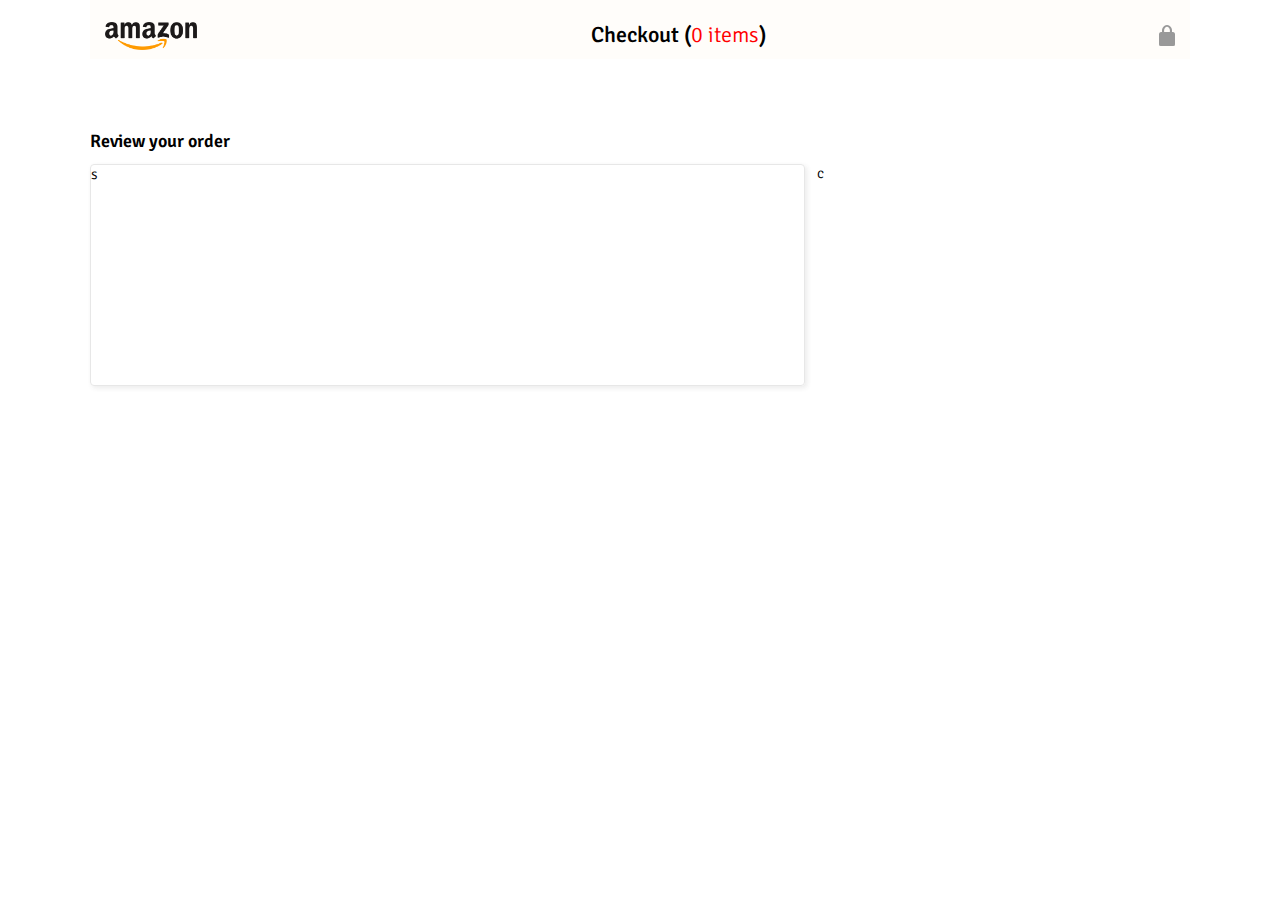
<file: Cart.html>
<!DOCTYPE html>
<html lang="en">
  <head>
    <meta charset="UTF-8" />
    <meta http-equiv="X-UA-Compatible" content="IE=edge" />
    <meta name="viewport" content="width=device-width, initial-scale=1.0" />
    <link rel="preconnect" href="https://fonts.googleapis.com" />
    <link rel="preconnect" href="https://fonts.gstatic.com" crossorigin />
    <link
      href="https://fonts.googleapis.com/css2?family=Signika:wght@300;400;500;600;700&display=swap"
      rel="stylesheet"
    />
    <link rel="preconnect" href="https://fonts.googleapis.com" />
    <link rel="preconnect" href="https://fonts.gstatic.com" crossorigin />
    <link rel="preconnect" href="https://fonts.googleapis.com" />
    <link rel="preconnect" href="https://fonts.gstatic.com" crossorigin />
    <link
      href="https://fonts.googleapis.com/css2?family=Sen:wght@400;700;800&family=Signika:wght@300;400;500;600;700&display=swap"
      rel="stylesheet"
    />
    <link rel="stylesheet" type="text/css" href="index.css" />
    <link rel="stylesheet" type="text/css" href="header.css" />
    <link rel="stylesheet" type="text/css" href="content.css" />
    <link rel="stylesheet" type="text/css" href="cart.css" />
    <title>amazon</title>
  </head>
  <body>
    <div id="cart-page-container">
      <div id="cart-page-header">
        <a href="index.html"><img id="logo2" src="pic/amazon-logo2.png" /></a>
        <p id="checkoutItems">Checkout (<span class="cartCountDisplay">0 items</span>)</p>
        <img id="checkoutSecureIcon" src="pic/checkout-lock-icon.png" />
      </div>
      <div id="cart-page-content">
        <div id="cart-page-content-title">Review your order</div>
        <div id="cart-page-content-products">
          <div id="cart-page-content-review">s</div>
        </div>
        <div id="cart-page-content-summary">c</div>
      </div>

  </div>
</html>
</file>
<file: index.css>
* {
  /* box-sizing: border-box; */
  margin: 0;
  padding: 0;
  /* height: 100%; */
  border: none;
  font-family: roboto, Arial;
  font-family: "Sen", sans-serif;
  font-family: "Signika", sans-serif;
  font-weight: 300;
}

html {
  font-size: 15px;
}

#main {
  display: grid;
  grid-template-rows: 50px 1fr;
  height: 100%;
  width: 100%;
}

button {
  cursor: pointer;
}

.product-price-currency {
  display: inline-block;
  margin-right: 5px;
}
</file>
<file: header.css>
#header {
  background-color: rgb(19, 25, 33);
  display: flex;
  justify-content: space-between;
  position: fixed;
  top: 0;
  left: 0;
  width: 100%;
  align-items: center;
  height: 55px;
  z-index: 999;
  padding: 0px 10px;
  gap: 10px;
  flex-direction: row;
  box-shadow: 0px 5px 15px rgb(61, 47, 1, 0.3);
}

#logo-mobile #left-section {
  flex: 1;
}

#middle-section {
  align-items: center;
  display: flex;
  align-items: center;
  margin-left: 30px;
  flex: 3;

  justify-content: center;
}

#right-section {
}

#left-section {
  flex: 1;
}

#logo {
  margin-top: 5px;
  margin-left: 10px;
  width: 92px;
  cursor: pointer;
}

#logo-mobile {
  position: absolute;
  width: 35px;
  left: 5px;
  visibility: hidden;
}

@media screen and (max-width: 400px) {
  #logo {
    margin-top: 5px;
    margin-left: 10px;
    width: 92px;
    cursor: pointer;
    visibility: hidden;
  }
  #logo-mobile {
    position: absolute;
    width: 32px;
    left: 20px;
    top: 12px;
    visibility: visible;
  }
}

#search-input {
  height: 35px;
  width: 90%;
  max-width: 850px;
  border-top-left-radius: 4px;
  border-bottom-left-radius: 4px;
  font-size: 15px;
  padding-left: 10px;
  border: none;
  /* position: absolute;
  top: 50%;
  left: 50%;
  transform: translate(-50%, -50%); */
}

#search-input:focus {
  outline: none;
  border-left: 1px solid rgb(219, 186, 20);
  border-top: 1px solid rgb(219, 186, 20);
  border-bottom: 1px solid rgb(219, 186, 20);
}

#search-button {
  height: 35px;
  width: 40px;
  border: none;
  background-color: rgb(254, 189, 105);
  border-top-right-radius: 4px;
  border-bottom-right-radius: 4px;
  cursor: pointer;
  display: flex;
  justify-content: center;
  align-items: center;
}

#search-icon {
  height: 20px;
  width: 20px;
}

#right-section {
  flex: 1;
  display: flex;
  align-items: center;
  justify-content: flex-end;
  margin-left: auto;
  box-sizing: border-box;
  padding: 10px;
  margin-right: 20px;
}

#cart-button {
  position: relative;
  background-color: transparent;
  border: none;
}
a:link {
  text-decoration: none;
}

a:visited {
  text-decoration: none;
}

a:hover {
  text-decoration: none;
}

a:active {
  text-decoration: none;
}
#cart-container {
  position: relative;
  background-color: transparent;
  cursor: pointer;
  padding: 2px 5px;
  margin-right: 10px;
  margin-top: 5px;
  display: flex;
  align-items: center;
  border: solid 1px transparent;
  transition: box-shadow 0.1s;
}

#cart-container:hover {
  border: solid 1px rgb(161, 161, 160);
  border-radius: 5px;
  box-shadow: 0px 5px 15px rgba(182, 181, 179, 0.2);
}

#cart-icon {
  width: 47px;
  height: 35px;
}

#cart-text {
  color: white;
  font-weight: 500;
  cursor: pointer;
}

#cart-items-count {
  color: rgb(240, 136, 4);
  font-size: 15px;
  font-weight: 700;
  position: absolute;
  left: 58%;
  top: 20%;
  transform: translate(-50%, -50%);
  font-size: 18px;
  text-align: center;
}

#search-input:focus + #search-button {
  outline: none;
  height: 37px;
  border-right: 1px solid rgb(219, 186, 20);
  border-top: 1px solid rgb(219, 186, 20);
  border-bottom: 1px solid rgb(219, 186, 20);
}
</file>
<file: content.css>
#content {
  margin-top: 55px;
  display: grid;
  grid-template-columns: repeat(7, 1fr);
  background-color: white;
  /* width: 100%;
  height: 100vh; */
}

@media screen and (max-width: 1600px) {
  #content {
    grid-template-columns: repeat(6, 1fr);
  }
}

@media screen and (max-width: 1300px) {
  #content {
    grid-template-columns: repeat(5, 1fr);
  }
}

@media screen and (max-width: 1000px) {
  #content {
    grid-template-columns: repeat(4, 1fr);
  }
}
@media screen and (max-width: 800px) {
  #content {
    grid-template-columns: repeat(3, 1fr);
  }
}

@media screen and (max-width: 600px) {
  #content {
    grid-template-columns: repeat(2, 1fr);
  }
}

@media screen and (max-width: 400px) {
  #content {
    grid-template-columns: repeat(1, 1fr);
  }
}

.product-container {
  display: flex;
  flex-direction: column;
  text-align: center;
  border: 1px solid rgb(233, 233, 233);
  padding-top: 40px;
  padding-bottom: 25px;
  padding-left: 25px;
  padding-right: 25px;
  /* display: grid;
  grid-template-rows: 30% 10% repeat(3, 10%); set the height of the rows in the grid */
}

.product-picture-container {
  width: 180px;
  height: 180px;
  margin-bottom: 10px;
  /* background-color: rgb(15, 40, 61); */
}

.product-picture {
  max-width: 100%;
  max-height: 100%;
}

.product-name {
  height: 35px;
}

.product-info-container {
  padding: 4px 0px;
  text-align: left;
  /* background-color: rgb(5, 83, 77); */
}

.product-rating-container {
  display: flex;
  align-items: center;
}
.product-rating-stars {
  display: inline-block;
  vertical-align: middle;
  width: 90px;
  height: 20px;
}

.product-rating-count {
  margin-top: 7px;
  display: inline-block;
  vertical-align: middle;
  margin-left: 6px;
  color: rgb(25, 95, 153);
  cursor: pointer;
}

.product-price {
  text-align: left;
  padding: 5px 0px;
  font-weight: 600;
  font-size: 16px;
  margin-top: 4px;
  font-size: 15px;
  margin-bottom: 0px;
}

.product-quantity-container {
  display: flex;
  padding: 5px 0px;
}

#product-quantity-choices {
  background-color: rgb(240, 240, 240);
  padding: 5px 3px;
  border-radius: 5px;
  width: 50px;
  height: 25px;
  padding: 0px 3px;
  box-shadow: 2px 2px 5px rgba(143, 139, 139, 0.3);
  cursor: pointer;
  border: 1px solid rgb(221, 221, 221);
  text-align: left;
  margin-bottom: 0px;
}

.product-variation-container {
}

.product-color-text,
.product-size-text {
  text-align: left;

  margin-top: 10px;
  margin-bottom: 4px;
  font-weight: 700;
}

.product-size-container {
  /* background-color: rgb(15, 40, 61); */
}

.product-variation-container {
  text-align: left;
}

.product-variation-color-button {
  border: 1px solid rgb(221, 213, 213);
  border-radius: 4px;
  padding: 2px 10px;
  height: 25px;
  width: 60px;
  font-size: 15px;
  background-color: rgb(255, 255, 255);
}

.product-size-container {
  text-align: left;
}

.product-variation-size-button {
  border: 1px solid rgb(221, 213, 213);
  background-color: white;
  border-radius: 4px;
  height: 27px;
  width: 25px;
  font-size: 15px;
}

.spacer {
  flex: 1;
}

.product-added-container {
}

.product-addToCart-container {
  align-items: center;
  text-align: center;
}

.product-added-container {
}

.product-addToCart-container {
  text-align: left;
  margin-top: 40px;
}

.addToCartButton {
  border-radius: 12px;
  padding: 8px 55px;
  background-color: rgb(255, 216, 20);
  cursor: pointer;
  box-shadow: 2px 2px 4px rgba(68, 66, 66, 0.3);
  display: block;
  margin: 0 auto;
}

.addToCartButton:hover {
  background-color: rgb(240, 207, 22);
}

.addToCartButton:active {
  background-color: rgb(255, 216, 20);
}

.product-added-container {
  margin-bottom: 5px;
  display: flex;
  align-items: center;
}

.product-added-icon {
  margin-right: 5px;
  height: 20px;
  height: 20px;
}
.product-added-container {
  color: rgb(0, 117, 0);
  font-weight: 400;
  opacity: 0;
}

.product-added-container-added {
  opacity: 1;
}

.product-variation-selected {
  border: 2px solid rgb(219, 169, 31);
}
</file>
<file: cart.css>
body {
  display: flex;
  flex-direction: column;
  align-items: center;

  height: 100%;
  overflow-y: scroll;
  overflow-y: auto;
}

#cart-page-container {
  width: 95%;

  top: 0;
  max-width: 1100px;

  margin-top: 70px;
}

#cart-page-header {
  position: fixed;
  top: 0;
  left: 50%;
  transform: translateX(-50%);
  width: 100%;
  display: flex;
  align-items: center;
  justify-content: space-between;
  padding-top: 10px;
  background-color: rgb(255, 253, 250);
  max-width: 1100px;
  z-index: 999;
}

#logo2 {
  margin-bottom: 5px;
}

#checkoutItems {
  font-size: 22px;
  font-weight: 500;
  white-space: nowrap;
}

.cartCountDisplay {
  color: rgb(25, 93, 110);
  color: red;
}

#checkoutSecureIcon {
  margin-right: 15px;
  margin-top: 3px;
}

#logo2 {
  margin-left: 15px;
  margin-top: 12px;
  width: 92px;
  cursor: pointer;
}

#cart-page-content {
  margin-top: 60px;
  display: flex;
  flex-direction: row;
  flex-wrap: wrap;
  gap: 12px;
}
#cart-page-content #cart-page-content-title {
  flex-basis: 100%;
  font-size: 18px;
  font-weight: 600;
}

#cart-page-content-products {
  width: 65%;
}

#checkout {
  flex: 1;
}

#cart-page-content-review {
  border: 1px solid rgb(231, 231, 231);
  border-radius: 4px;
  box-shadow: 2px 2px 5px rgba(63, 63, 63, 0.1);
  height: 220px;
  transition: transform 0.2s ease-in-out;
  margin-bottom: 5px;
}

#cart-page-content-review:hover {
  transform: scale(1.009);
  transition: transform 0.1s ease-in-out;
}

#cart-page-content-review {
  display: grid;
  grid-template-rows: 50px repeat(2, 200px);
}
.cart-page-content-review-header {
  display: flex;
  align-items: center;
  justify-content: left;
  margin-left: 12px;
  font-size: 18px;
  color: rgb(41, 128, 19);
  font-weight: 600;
}
#cart-page-content-review-details {
  flex: 1;

  width: 65%;
}

.cart-page-content-review-delivery {
  margin-left: 5px;
  margin-right: 5px;
  flex: 1;
}

#cart-page-content-review-details,
.cart-page-content-review-delivery {
  grid-row: 2 / 3;
}

#cart-page-content-review-details {
  width: 380px;
  display: flex;
}
.cart-product-picture-container {
  display: flex;
  justify-content: center;
  align-items: center;
  width: 100px;
  height: 100px;
  padding: 5px 20px;
}

.cart-product-picture {
  max-width: 100%;
  height: 100%;
  object-fit: contain;
}

#cart-product-details {
  display: flex;
  flex-direction: column;
  gap: 7px;
  flex: 1;
}

.proName {
  max-width: 250px;
  font-weight: 600;
}

#cart-product-quantity-container {
  display: flex;
  gap: 10px;
}

.cart-delivery-container {
  display: flex;
  flex-direction: column;
  gap: 4px;
}

.delivery-header {
  margin-bottom: 5px;
  font-weight: 600;
}

#cart-product-quantity {
  margin-right: 3px;
}
.cart-update-quantity,
.cart-delete-quantity {
  background-color: transparent;
  cursor: pointer;
  color: rgb(49, 118, 173);
  font-size: 14px;
}

#delivery-header {
  margin-bottom: 10px;
}

.delivery-option-container {
  display: flex;
  flex-direction: row;
  gap: 10px;
  cursor: pointer;
  margin-bottom: 5px;
}

#cart-product-delivery-date,
#cart-product-shipping-date {
  font-weight: 500;
}

.price {
  font-weight: 600;
  color: rgb(151, 12, 12);
}

#cart-product-delivery-date {
  color: rgb(28, 136, 28);
}

#cart-product-shipping-date {
  color: rgb(94, 94, 94);
}

#cart-delivery-selector {
  cursor: pointer;
}

#checkout {
  display: flex;
  flex-direction: column;
  padding-left: 10px;
  padding-right: 10px;
  border: 1px solid rgb(231, 231, 231);
  border-radius: 4px;
  box-shadow: 2px 2px 5px rgba(63, 63, 63, 0.1);
  position: relative;
  height: 250px;
}

#checkout-header-section {
  display: flex;
  height: 15%;
  justify-content: left;
  font-weight: 600;
  align-items: center;
  font-size: 16px;
}

#checkout-middle-section {
  display: flex;
  height: 50%;
}

#checkout-total-section {
  flex: 1;
}

#checkout-middle-section-left {
  display: flex;
  flex-direction: column;
  width: 60%;
  position: relative;
  gap: 10px;
}

#checkout-middle-section-right {
  display: flex;
  flex-direction: column;
  margin-left: 60px;
  gap: 10px;
  position: absolute;
  right: 20px;
}

#place-order-button {
  background-color: rgb(255, 216, 20);
  margin-top: 20px;
  padding: 10px;
  width: 95%;
  position: absolute;
  bottom: 15px;
  margin: 0 auto;
  margin-top: 20px;
  display: block;
  border-radius: 5px;
  box-shadow: 2px 2px 5px rgba(143, 139, 139, 0.3);
  font-weight: 400;
}
#place-order-button:hover {
  background-color: rgb(240, 207, 22);
}

#place-order-button:active {
  background-color: rgb(255, 216, 20);
}

.cart-product-quantity-input-hide {
  display: none;
  width: 60px;
}

#buyProductsText {
  margin-bottom: 7px;
  font-weight: 400;
}

#cart-header-middle-section {
  left: 50%;
  margin-left: 50px;
  transform: translateX(-50%);
}

.cart-product-quantity-input-show {
  background-color: white;
  padding: 0px 4px;
  margin: 0;
  display: inline;
  width: 40px;
  border-radius: 2px;
  border: 1px solid rgb(107, 105, 105);
  font-size: 14px;
}

.cart-product-product-quantity-number-hide {
  display: none;
}

#order-total,
#total {
  font-weight: 600;
  color: rgb(139, 37, 37);
  border-top: 1px solid rgb(230, 229, 229);
  padding-top: 10px;
  font-size: 17px;
  overflow: visible;
}

#totalBeforeTax {
  border-top: 1px solid rgb(230, 229, 229);
}

#order-totalBeforeTax,
#totalBeforeTax {
  padding-top: 7px;
}
.product-price-currency {
  display: inline;
  font-weight: 500;
}

.product-price {
  display: inline;
}

#cart-product-quantity-container {
  display: flex;
  gap: 10px;
  align-items: center;
}

#emptyCart {
  display: flex;
  flex-direction: column;
  align-items: left;

  gap: 5px;
}

#buyProductsButton {
  padding: 10px 30px;
  background-color: rgb(255, 216, 20);
  border-radius: 8px;
  font-size: 18px;
  width: 130px;
  height: 40px;
  text-align: center;
  padding: 0px;
}

#buyProductsText {
  font-weight: 300;
  font-size: 18px;
}

.cart-product-details-first-section {
  display: flex;
  flex-direction: column;
  gap: 7px;
}

.cart-product-product-quantity-number-hide {
  display: none;
}

.cart-product-product-quantity-number {
  margin-right: 30px;
}

@media screen and (max-width: 910px) {
  #cart-page-header {
    /* position: fixed;
    top: 0;
    left: 0;
    width: 100%;
    background-color: rgb(255, 253, 250);
    z-index: 999; */
  }

  #checkoutItems {
    font-size: 18px;
  }
  #cart-page-content {
    flex-direction: column;
    align-items: center;
  }

  #cart-page-content > div {
    width: 90%;
    min-width: 320px;
    max-width: 500px;
  }

  #cart-page-content-products {
    /* width: 400px; */
    order: 3;
  }

  #cart-page-content {
    align-items: center;
  }

  #cart-page-container {
    /* width: 80%; */

    top: 0;
    max-width: 1100px;
    height: 100vh;
  }

  #cart-page-content-title {
    width: 400px;
  }
  #checkout {
    padding: 0px 0px;
    margin: 0px 0px;
    display: flex;
    flex-direction: column;
  }

  #checkout-middle-section-left {
    margin-left: 8px;
  }

  #checkout-middle-section-right {
    display: flex;
    flex-direction: column;
    margin-left: 60px;
    gap: 10px;
    position: absolute;
    right: 20px;
  }

  #place-order-button {
    background-color: rgb(255, 216, 20);
    margin-top: 20px;
    padding: 10px;
    width: 95%;
    bottom: 15px;
    margin: 0 auto;
    margin-top: 20px;
    display: block;
    border-radius: 5px;
    box-shadow: 2px 2px 5px rgba(143, 139, 139, 0.3);
  }

  #orderButtonContainer {
    display: flex;
    flex-direction: column;
    align-items: center;
  }

  #checkout-header-section {
    display: flex;
    height: 40px;
    justify-content: left;
    align-items: center;
    margin-left: 8px;
  }

  #checkout-middle-section {
    display: flex;
    height: 220px;
  }

  #cart-page-content-review {
    height: 350px;
    display: flex;
    flex-direction: column;

    margin-right: 0px;
  }

  .cart-page-content-review-header {
    display: flex;
    align-items: center;
    justify-content: left;
    margin-left: 12px;
    font-size: 16px;
    color: rgb(5, 88, 5);
    font-weight: 600;
    height: 50px;
  }
  #cart-page-content-review-details {
    padding-top: 10px;

    flex: 1;
    width: 60%;
  }
  .cart-page-content-review-delivery {
    padding-bottom: 10px;
    margin-left: 15px;
    flex: 1;
    display: flex;
    flex-direction: column;
    gap: 5px;
  }

  #cart-page-content-review-details {
    width: 100%;

    display: flex;
  }

  #cart-product-quantity-container {
    display: flex;
    flex-direction: row;
    gap: 7px;
  }

  #cart-product-quantity {
  }

  #logo2 {
    margin-left: 15px;
    margin-top: 12px;
    width: 80px;
    cursor: pointer;
  }

  #cart-page-content-review {
    height: 400px;
  }

  .cart-product-details-first-section {
    gap: 3px;
  }
}

@media screen and (max-width: 900px) {
  #cart-product-quantity-container {
    display: flex;
    gap: 10px;
    flex-wrap: wrap;
    flex-direction: row;
  }

  #cart-product-quantity-container > div:first-child {
    flex-basis: 100%;
  }
  .proName {
    width: 100%;

    max-width: none;
  }

  .delivery-header {
    /* margin-top: 5px; */
    font-weight: 600;
  }
}

#logo2-mobile {
  visibility: hidden;
}

@media screen and (max-width: 400px) {
  .cart-delivery-container {
    gap: 0px;
  }

  #cart-product-quantity-container {
    gap: 10px;
  }

  #logo2 {
    display: none;
  }

  #logo2-mobile {
    visibility: visible;
  }

  #cart-page-header {
    margin-top: 2px;
  }

  #logo2-mobile {
    width: 32px;
    margin-left: 10px;
    margin-top: 5px;
    margin-right: 70px;
  }
  #checkoutItems {
    margin-right: 0px;
  }
}
</file>
